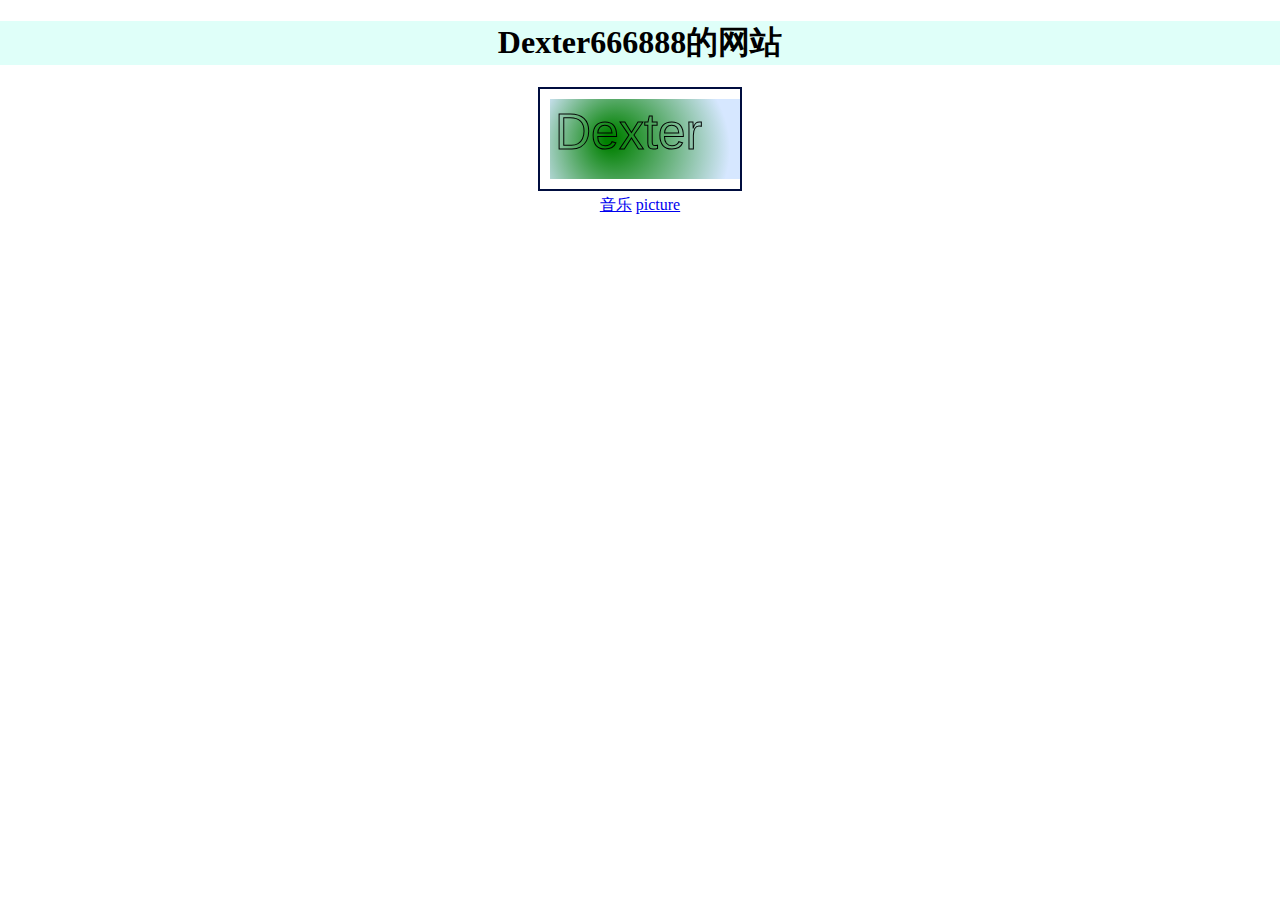
<file: index.html>
<!DOCTYPE html>
<html>
  <head>
    <meta name="viewport" content="width=320, initial-scale=1">
    <meta charset="utf-8">
    <style>
      body, html {
        min-width: 100%;
        min-height: 100%;
        margin: 0;
        padding: 0;
        font: Arial 14px;
      }
    </style>
    <link rel="stylesheet" href="index.css"/>
    <script defer src="index.js"></script>
  </head>
  <body>
    <h1 align="center">
      Dexter666888的网站
    </h1>
    <div align="center">
      <canvas id="fv" width="200" height="100" style="border:2px solid #000d3f;"></canvas>
    </div>
    <div align="center">
      <a href="music/music.html">音乐</a>
      <a href="pic.html">picture</a>
    </div>
  </body>
</html>
</file>
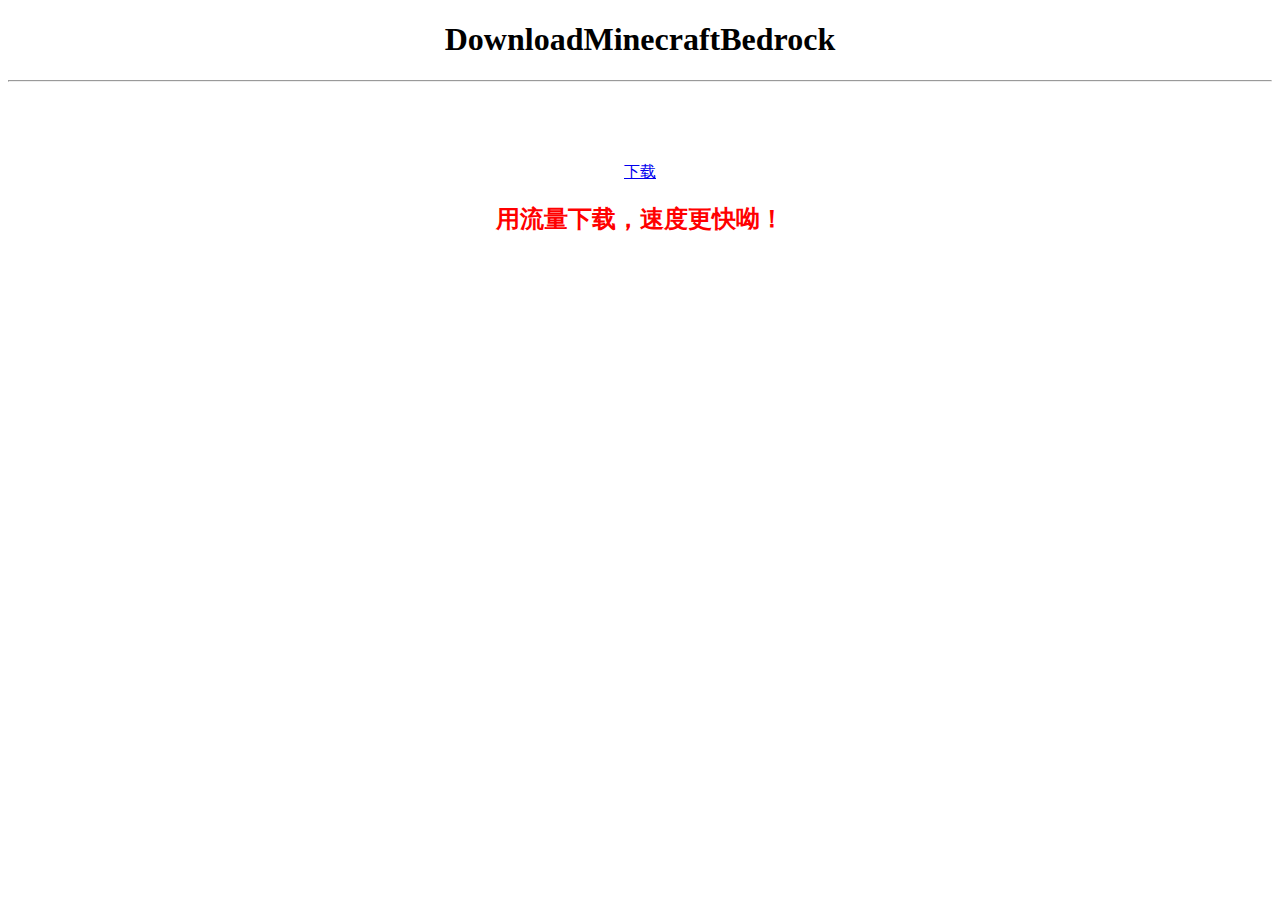
<file: download.html>
<!DOCTYPE html>
<html lang="en">
<head>
    <meta charset="UTF-8">
    <meta name="viewport" content="width=device-width, initial-scale=1.0">
    <title>DownloadMinecraftBedrock</title>
</head>
<body>
    <div align="center" style="color: black;">
        <h1>DownloadMinecraftBedrock</h1>
        <hr>
        </br>
        </br>
        </br>
        </br>
        <a href="http://mcpe-monster.com/download/3300">下载</a>
        <h2 style="color: red;">用流量下载，速度更快呦！</h2>
    </div>
</body>
</html>
</file>
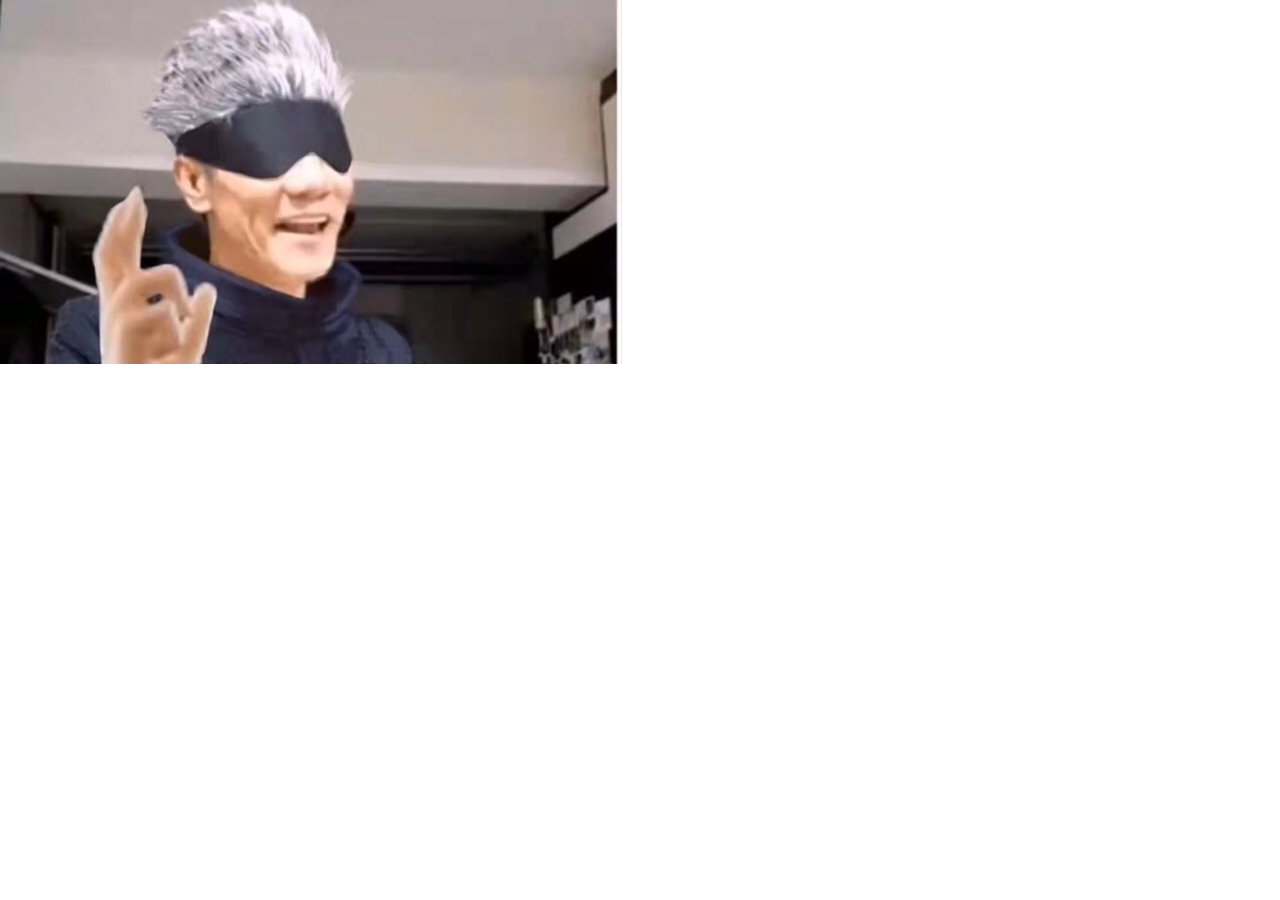
<file: pic.html>
<!DOCTYPE html>
<html>
  <head>
    <meta name="viewport" content="width=320, initial-scale=1">
    <meta charset="utf-8">
    <style>
      body, html {
        min-width: 100%;
        min-height: 100%;
        margin: 0;
        padding: 0;
        font: Arial 14px;
      }
    </style>
    <!--<link rel="stylesheet" href="style.css"/>-->
    <!--<script defer src="script.js"></script>-->
  </head>
  <body>
    <img src="/3.png"></img>
  </body>
</html>
</file>
<file: index.css>
body, html {
  margin: 0;
  padding: 0;
  min-width:100%;
  min-height:100%;
  font: Arial 14px;
}
h1{
  background-color: rgba(209,255,247,.7);
  
}
</file>
